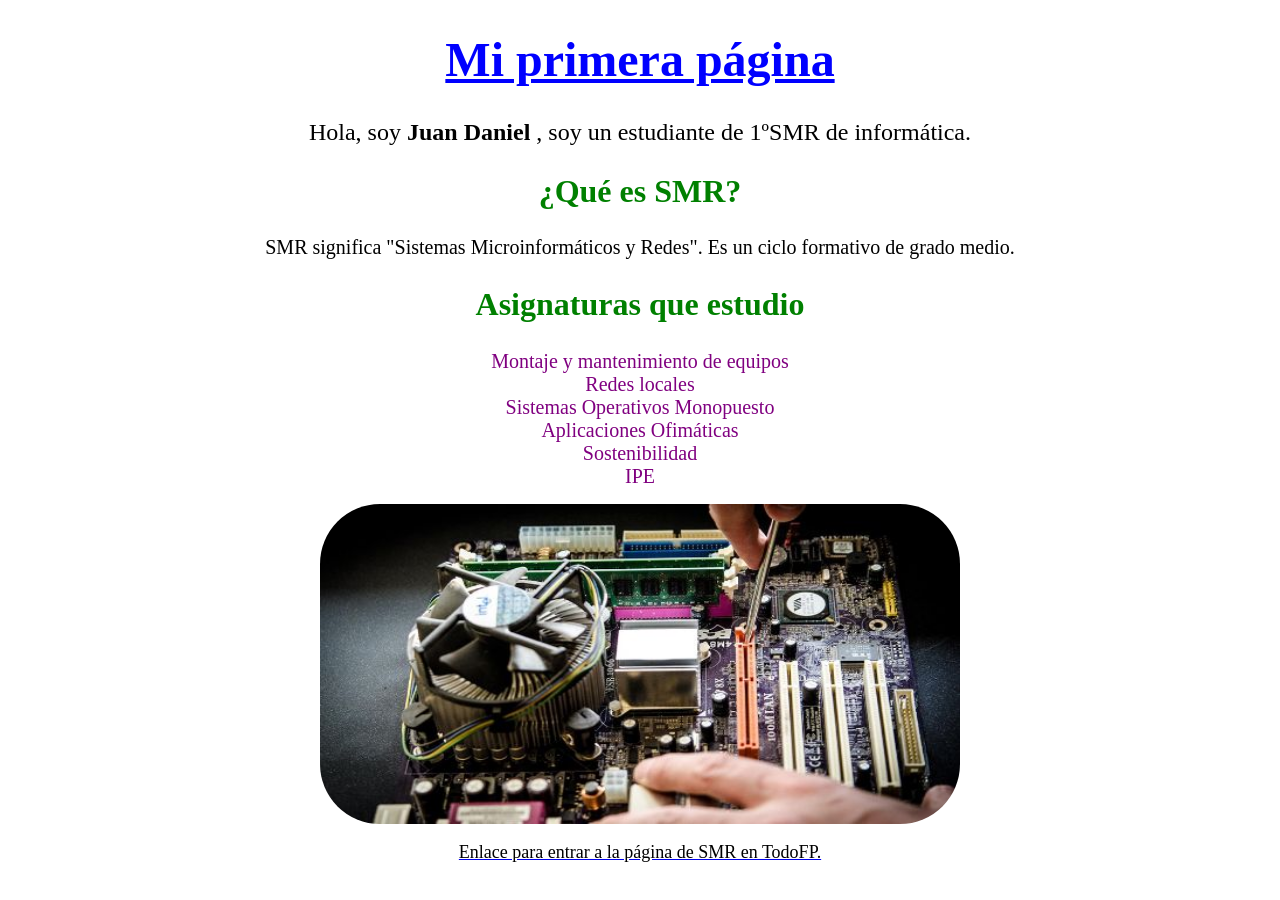
<file: index.html>
<!DOCTYPE html>
<html lang="es">
<head>
    <meta charset="UTF-8">
    <meta name="viewport" content="width=device-width, initial-scale=1.0">
    <title>Mi primera página</title>
    <link rel="stylesheet" href="styles.css">
</head>
<body>
    <div class="header">
    <h1>Mi primera página</h1>
    <p>Hola, soy <strong>Juan Daniel </strong>, soy un estudiante de 1ºSMR de informática.</p>
    </div>
    <div class="contenido">
    <h2>¿Qué es SMR?</h2>
    <p>SMR significa "Sistemas Microinformáticos y Redes". Es un ciclo formativo de grado medio.</p>
    <h2>Asignaturas que estudio</h2>
    <ul>
        <li>Montaje y mantenimiento de equipos</li>
        <li>Redes locales</li>
        <li>Sistemas Operativos Monopuesto</li>
        <li>Aplicaciones Ofimáticas</li>
        <li>Sostenibilidad</li>
        <li>IPE</li>
    </ul>
    </div>
    <div class="imagen">
    <a href="https://www.todofp.es/que-estudiar/familias-profesionales/informatica-comunicaciones/sistemas-microniformaticos-redes.html" target="_blank"> <img src="image.jpg" alt="Imagen de SMR" width="640px" height="320px"> </a>
    <a href="https://www.todofp.es/que-estudiar/familias-profesionales/informatica-comunicaciones/sistemas-microniformaticos-redes.html" target="_blank"> <p> Enlace para entrar a la página de SMR en TodoFP.</p></a>
    </div>
</body>
</html>
</file>
<file: styles.css>
.header h1 {
    color: blue;
    text-align: center;
    font-size: 48px;
    font-family: Comic Sans MS;
    text-decoration: underline;
}
.header p {
    color: black;
    text-align: center;
    font-size: 24px;
    font-family: Verdana;
}
.contenido h2 {
    color: green;
    text-align: center;
    font-size: 32px;
    font-family: Verdana;
}
.contenido p {
    color: black;
    text-align: center;
    font-size: 20px;
    font-family: Verdana;
}
.contenido li {
    color: purple;
    text-align: center;
    font-size: 20px;
    font-family: Tahoma;
}
.contenido ul {
    list-style-type: square;
    padding-left: 0px;
}
.imagen img {
    display: block;
    margin-left: auto;
    margin-right: auto;
    border-radius: 60px;
}
.imagen p {
    text-align: center;
    font-size: 18px;
    font-family: Comic Sans MS;
    color: black;
}

body {
    background-image: url('https://static.vecteezy.com/system/resources/previews/002/204/194/non_2x/technology-background-design-in-white-color-free-vector.jpg');
    background-size: cover;
}
</file>
